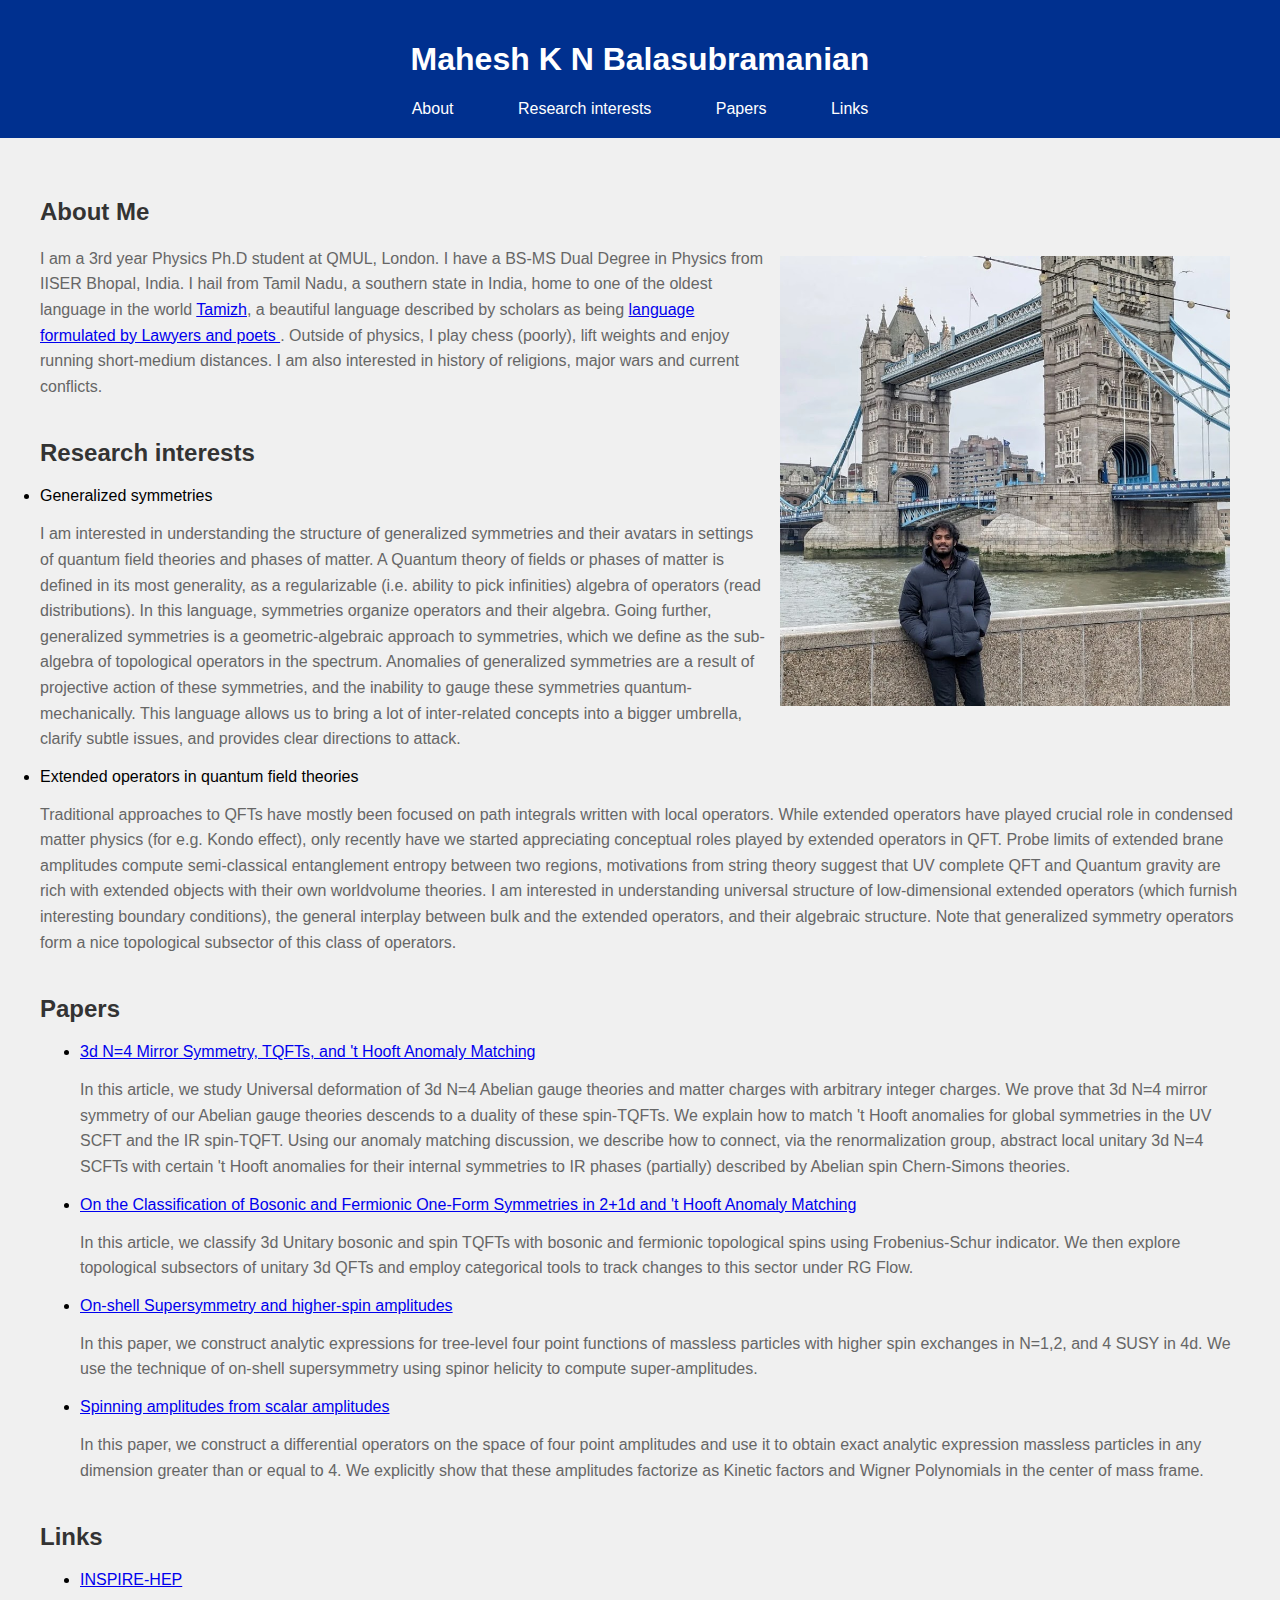
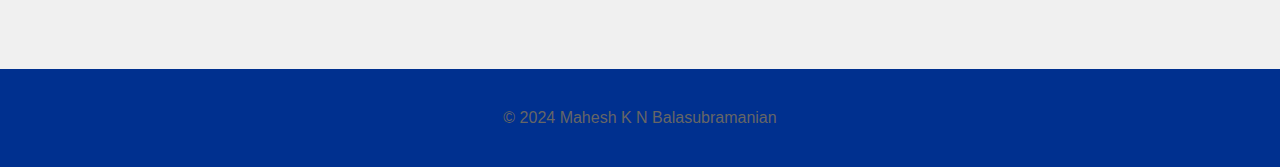
<file: index.html>
<!DOCTYPE html>
<html lang="en">
<head>
<meta charset="UTF-8">
<meta name="viewport" content="width=device-width, initial-scale=1.0">
<title>Mahesh K N Balasubramanian's Webpage</title>
<link rel="stylesheet" href="style2.css">
</head>
<body>
<header>
<h1>Mahesh K N Balasubramanian</h1>
<nav>
<ul>
<li><a href="#about">About</a></li>
<li><a href="#resint">Research interests</a></li>
<li><a href="#papers">Papers</a></li>
<li><a href="#links">Links</a></li>
</ul>
</nav>
</header>

<main>
<section id="about">
<h2>About Me</h2>
<img src="image.jpg" alt="Image" width = "450" height="450" padding="5px">
<p>
I am a 3rd year Physics Ph.D student at QMUL, London. I have a BS-MS Dual Degree in Physics from IISER Bhopal, India. 
I hail from Tamil Nadu, a southern state in India, home to one of the oldest language in the world <a href="https://en.wikipedia.org/wiki/Tamil_language">Tamizh</a>, a beautiful language described by scholars as being <a href="https://www.youtube.com/watch?v=GqbLovThG0I">language formulated by Lawyers and poets </a>. 
Outside of physics, I play chess (poorly), lift weights and enjoy running short-medium distances. I am also interested in history of religions, major wars and current conflicts. 
</p>
</section>

<section id="resint">
<h2>Research interests</h2>
<li>Generalized symmetries</li>
<p>
I am interested in understanding the structure of generalized symmetries and their avatars in settings of quantum field theories and phases of matter.
A Quantum theory of fields or phases of matter is defined in its most generality, as a regularizable (i.e. ability to pick infinities) algebra of operators (read distributions). 
In this language, symmetries organize operators and their algebra. 
Going further, generalized symmetries is a geometric-algebraic approach to symmetries, which we define as the sub-algebra of topological operators in the spectrum.
Anomalies of generalized symmetries are a result of projective action of these symmetries, and the inability to gauge these symmetries quantum-mechanically.
This language allows us to bring a lot of inter-related concepts into a bigger umbrella, clarify subtle issues, and provides clear directions to attack. 
</p>
<li>Extended operators in quantum field theories</li>
<p>
Traditional approaches to QFTs have mostly been focused on path integrals written with local operators. While extended operators have played crucial role in condensed matter physics (for e.g. Kondo effect), only recently have we started appreciating conceptual roles played by extended operators in QFT. Probe limits of extended brane amplitudes compute semi-classical entanglement entropy between two regions, motivations from string theory suggest that UV complete QFT and Quantum gravity are rich with extended objects with their own worldvolume theories. I am interested in understanding universal structure of low-dimensional extended operators (which furnish interesting boundary conditions), the general interplay between bulk and the extended operators, and their algebraic structure. Note that generalized symmetry operators form a nice topological subsector of this class of operators.   
</p>
</section>


<section id="papers">
<h2>Papers</h2>
<ul>
<li><a href="https://arxiv.org/abs/2412.21066">3d N=4 Mirror Symmetry, TQFTs, and 't Hooft Anomaly Matching</a></li>
<p>
In this article, we study Universal deformation of 3d N=4 Abelian gauge theories and matter charges with arbitrary integer charges. 
We prove that 3d N=4 mirror symmetry of our Abelian gauge theories descends to a duality of these spin-TQFTs. We explain how to match
't Hooft anomalies for global symmetries in the UV SCFT and the IR spin-TQFT. Using our anomaly matching discussion, we describe how 
to connect, via the renormalization group, abstract local unitary 3d N=4 SCFTs with certain 't Hooft anomalies for their internal symmetries to IR phases (partially) described by Abelian spin Chern-Simons theories.
</p>
<li><a href="https://arxiv.org/abs/2408.00866">On the Classification of Bosonic and Fermionic One-Form Symmetries in 2+1d and 't Hooft Anomaly Matching </a></li>
<p>
In this article, we classify 3d Unitary bosonic and spin TQFTs with bosonic and fermionic topological spins using Frobenius-Schur indicator. We then explore topological subsectors of unitary 3d QFTs and employ categorical tools to track changes to this sector under RG Flow.
</p>
<li><a href="https://arxiv.org/abs/2209.06446">On-shell Supersymmetry and higher-spin amplitudes</a></li>
<p>
In this paper, we construct analytic expressions for tree-level four point functions of massless particles with higher spin exchanges in N=1,2, and 4 SUSY in 4d. We use the technique of on-shell supersymmetry using spinor helicity to compute super-amplitudes.
</p>
<li><a href="https://arxiv.org/abs/2106.05301">Spinning amplitudes from scalar amplitudes</a></li>
<p>
In this paper, we construct a differential operators on the space of four point amplitudes and use it to obtain exact analytic expression massless particles in any dimension greater than or equal to 4. We explicitly show that these amplitudes factorize as Kinetic factors and Wigner Polynomials in the center of mass frame.
</p>
</ul>
</section>

<section id="links">
<h2>Links</h2>
<ul>
<li><a href="https://inspirehep.net/authors/1899598">INSPIRE-HEP</a></li>
</ul>
</section>

</main>

<footer>
<p>&copy; 2024 Mahesh K N Balasubramanian</p>
</footer>
</body>
</html>
</file>
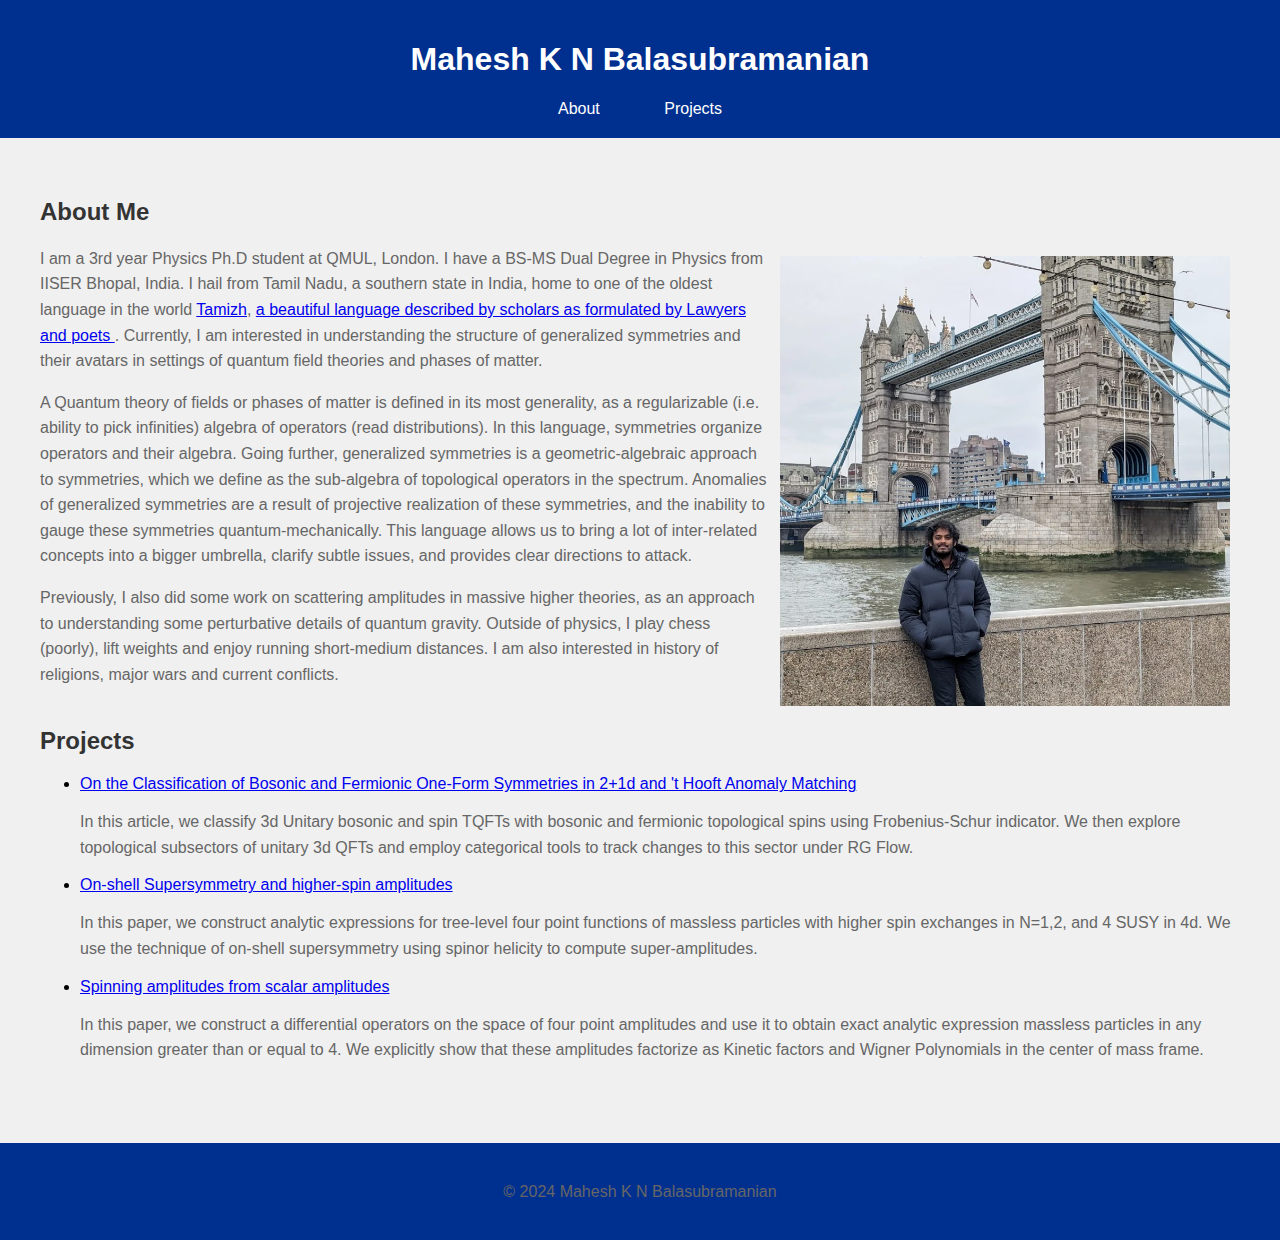
<file: webpage2.html>
<!DOCTYPE html>
<html lang="en">
<head>
<meta charset="UTF-8">
<meta name="viewport" content="width=device-width, initial-scale=1.0">
<title>Mahesh K N Balasubramanian's Webpage</title>
<link rel="stylesheet" href="style2.css">
</head>
<body>
<header>
<h1>Mahesh K N Balasubramanian</h1>
<nav>
<ul>
<li><a href="#">About</a></li>
<li><a href="#">Projects</a></li>
</ul>
</nav>
</header>

<main>
<section id="about">
<h2>About Me</h2>
<img src="image.jpg" alt="Image" width = "450" height="450">
<p>
I am a 3rd year Physics Ph.D student at QMUL, London. I have a BS-MS Dual Degree in Physics from IISER Bhopal, India. I hail from Tamil Nadu, a southern state in India, home to one of the oldest language in the world <a href="https://en.wikipedia.org/wiki/Tamil_language">Tamizh</a>, <a href="https://www.youtube.com/watch?v=GqbLovThG0I">a beautiful language described by scholars as formulated by Lawyers and poets </a>. 
Currently, I am interested in understanding the structure of generalized symmetries and their avatars in settings of quantum field theories and phases of matter.
</p>

<p>
A Quantum theory of fields or phases of matter is defined in its most generality, as a regularizable (i.e. ability to pick infinities) algebra of operators (read distributions). 
In this language, symmetries organize operators and their algebra. 
Going further, generalized symmetries is a geometric-algebraic approach to symmetries, which we define as the sub-algebra of topological operators in the spectrum.
Anomalies of generalized symmetries are a result of projective realization of these symmetries, and the inability to gauge these symmetries quantum-mechanically.
This language allows us to bring a lot of inter-related concepts into a bigger umbrella, clarify subtle issues, and provides clear directions to attack. 
</p>

<p>
Previously, I also did some work on scattering amplitudes in massive higher theories, as an approach to understanding some perturbative details of quantum gravity.
Outside of physics, I play chess (poorly), lift weights and enjoy running short-medium distances. I am also interested in history of religions, major wars and current conflicts. 
</p>

</section>

<section id="projects">
<h2>Projects</h2>
<ul>
<li><a href="https://arxiv.org/abs/2408.00866">On the Classification of Bosonic and Fermionic One-Form Symmetries in 2+1d and 't Hooft Anomaly Matching </a></li>
<p>
In this article, we classify 3d Unitary bosonic and spin TQFTs with bosonic and fermionic topological spins using Frobenius-Schur indicator. We then explore topological subsectors of unitary 3d QFTs and employ categorical tools to track changes to this sector under RG Flow.
</p>
<li><a href="https://arxiv.org/abs/2209.06446">On-shell Supersymmetry and higher-spin amplitudes</a></li>
<p>
In this paper, we construct analytic expressions for tree-level four point functions of massless particles with higher spin exchanges in N=1,2, and 4 SUSY in 4d. We use the technique of on-shell supersymmetry using spinor helicity to compute super-amplitudes.
</p>
<li><a href="https://arxiv.org/abs/2106.05301">Spinning amplitudes from scalar amplitudes</a></li>
<p>
In this paper, we construct a differential operators on the space of four point amplitudes and use it to obtain exact analytic expression massless particles in any dimension greater than or equal to 4. We explicitly show that these amplitudes factorize as Kinetic factors and Wigner Polynomials in the center of mass frame.
</p>
</ul>
</section>

</main>

<footer>
<p>&copy; 2024 Mahesh K N Balasubramanian</p>
</footer>
</body>
</html>
</file>
<file: style2.css>
body {
    font-family: 'Poppins', sans-serif;
    margin: 0;
    padding: 0;
    background-color: #f0f0f0;
}

header {
    background-color: #00308F;
    color: #fff;
    padding: 20px;
    text-align: center;
}

nav ul {
    list-style-type: none;
    margin: 0;
    padding: 0;
    overflow: hidden;
}

nav li {
    display: inline-block;
    margin: 0 10px;
}

nav li a {
    color: #fff;
    text-decoration: none;
    padding: 10px 20px;
    border-radius: 5px;
    transition: background-color 0.3s ease;
}

nav li a:hover {
    background-color: #555;
}

main {
    padding: 40px;
}

section {
    margin-bottom: 40px;
}

h2 {
    color: #333;
    margin-bottom: 20px;
}

p {
    color: #666;
    line-height: 1.6;
}

footer {
    background-color: #00308F;
    color: #fff;
    text-align: center;
    padding: 20px;
}

/* Responsive Design */
@media (max-width: 768px) {
    nav li {
        display: block;
        text-align: center;
    }
}

img {
  float: right;
  margin: 10px;
}
</file>
